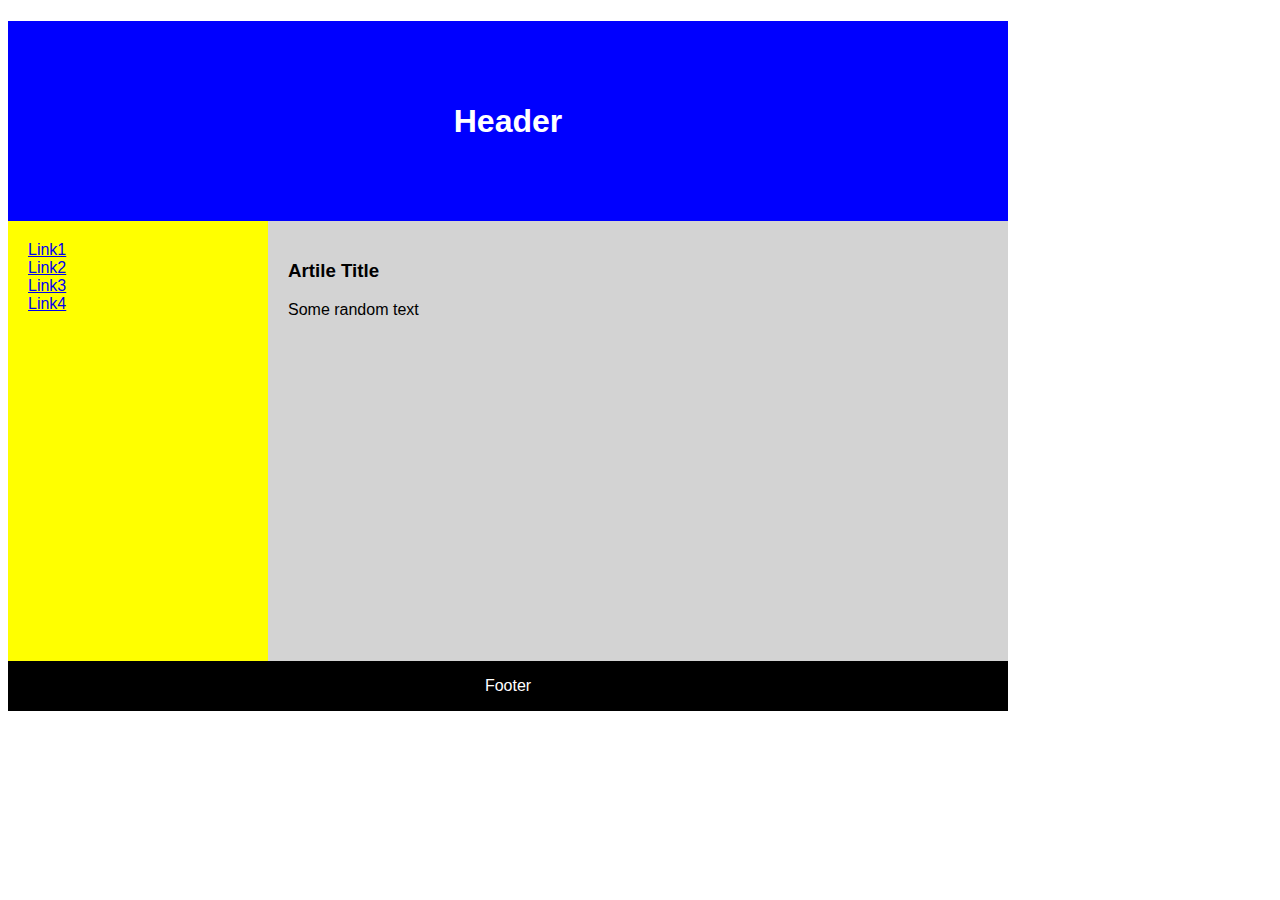
<file: Exercises/Exercise4/Exercise4.html>
<!DOCTYPE html>
<html>

<head>
<title>Title</title>
<meta charset="utf-8">
<link rel="stylesheet" href="Exercise4.css">
</head>
<body>
<div class="header">
    <h1>Header</h1>
</div>
<div class="text">
   <h3>Artile Title</h1> 
   <p>Some random text</p>
</div>
<div class="navbar">
<div><a href="#">Link1</a></div>
<div><a href="#">Link2</a></div>
<div><a href="#">Link3</a></div>
<div><a href="#">Link4</a></div>

</div>
<div class="footer">
        <p>Footer</p>
    </div>


</body>
</file>
<file: Exercises/Exercise4/Exercise4.css>
body{
    font-family: Arial, Helvetica, sans-serif;
    width: 1000px;
}
.header
{
    background-color: blue;
    text-align: center;
    height: 200px;
    line-height: 200px;  
    
}
h1
{
    color: white;
}
.navbar
{
    background-color: yellow;
    height: 400px;
    padding: 20px;
}
.text
{
    background-color: lightgrey;
    width: 700px;
    height: 400px;
    padding: 20px;
    float: right;
}
.footer
{
    background-color: black;
    height: 50px;
    text-align: center;
    line-height: 50px;
}
.footer>p
{
    color: white;
    margin: 0;
}
</file>
